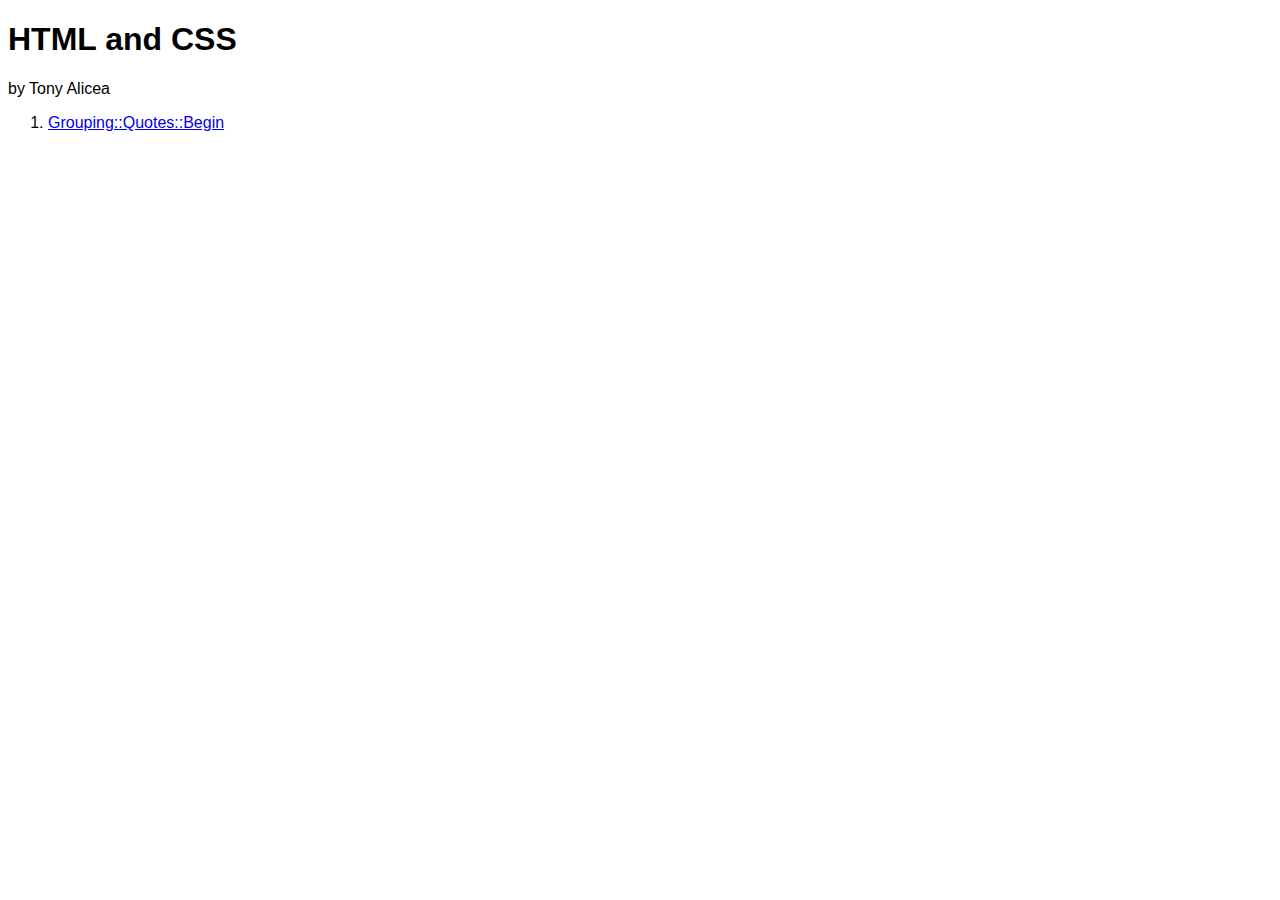
<file: index.html>
<!DOCTYPE html>
<html lang="en">
  <head>
    <meta charset="UTF-8" />
    <meta name="viewport" content="width=device-width, initial-scale=1.0" />
    <meta http-equiv="X-UA-Compatible" content="ie=edge" />
    <title>HTML and CSS by Tony Alicea</title>
    <link rel="stylesheet" type="text/css" href="styles.css" />
  </head>
  <body>
    <h1>
      HTML and CSS
    </h1>
    <p>by Tony Alicea</p>
    <ol>
      <li><a href="F2_Grouping__Quotes/Begin/index.html">Grouping::Quotes::Begin</a></a></li>
    </ol>
  </body>
</html>
</file>
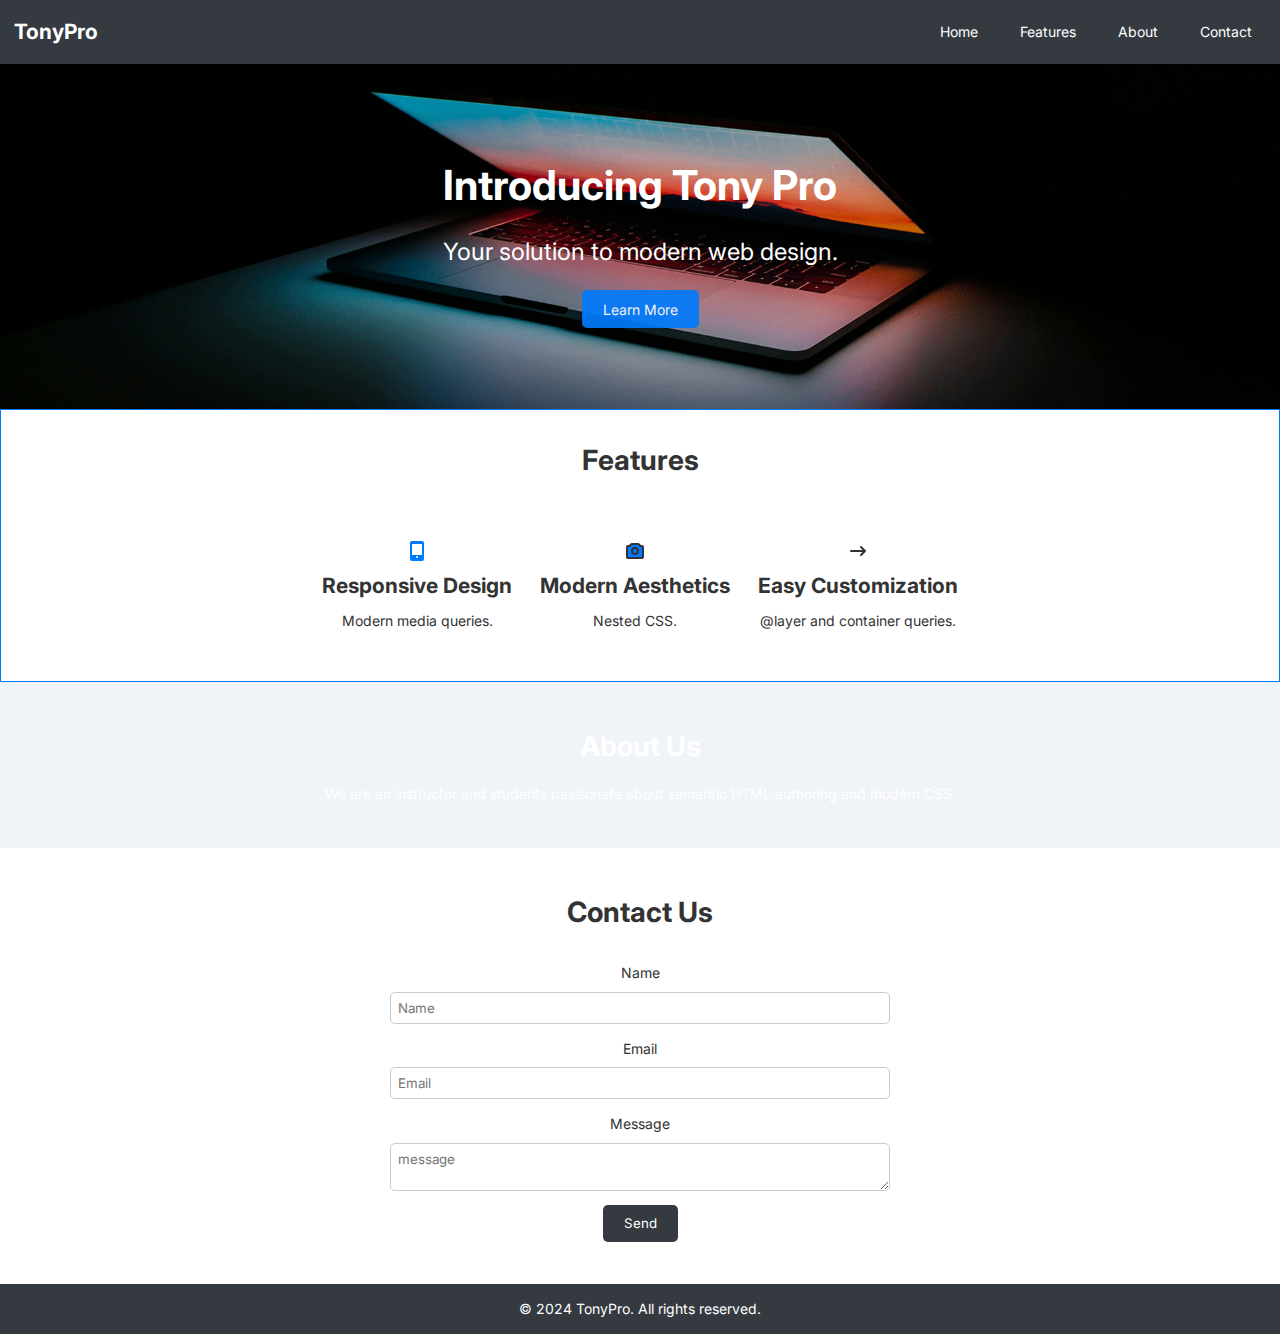
<file: 3_LANDINGPAGE/index.html>
<!DOCTYPE html>
<html lang="en">
    <head>
        <meta charset="UTF-8" />
        <meta name="viewport" content="width=device-width, initial-scale=1.0" />
        <link
            href="https://fonts.googleapis.com/css2?family=Inter:wght@400;500;700&display=swap"
            rel="stylesheet"
        />
        <link rel="stylesheet" href="styles.css" media="all" />
        <title>Modern Landing Page</title>
    </head>
    <body>
        <header>
            <nav>
                <p class="logo">TonyPro</p>
                <a
                    class="menu-toggle"
                    id="menu-toggle"
                    aria-label="Menu button"
                    aria-expended="false"
                    >☰</a
                >
                <ul class="nav-links" id="nav-links">
                    <li><a href="#home">Home</a></li>
                    <li><a href="#features">Features</a></li>
                    <li><a href="#about">About</a></li>
                    <li><a href="#contact">Contact</a></li>
                </ul>
            </nav>
        </header>
        <main>
            <section id="home" class="hero">
                <h1>Introducing Tony Pro</h1>
                <p>Your solution to modern web design.</p>
                <a href="#features" class="cta-button">Learn More</a>
            </section>
            <section id="features" class="features">
                <h2>Features</h2>
                <article class="feature">
                    <svg
                        aria-hidden="true"
                        xmlns="http://www.w3.org/2000/svg"
                        width="24"
                        height="24"
                        fill="currentColor"
                        viewBox="0 0 24 24"
                    >
                        <path
                            fill-rule="evenodd"
                            d="M5 4a2 2 0 0 1 2-2h10a2 2 0 0 1 2 2v16a2 2 0 0 1-2 2H7a2 2 0 0 1-2-2V4Zm12 12V5H7v11h10Zm-5 1a1 1 0 1 0 0 2h.01a1 1 0 1 0 0-2H12Z"
                            clip-rule="evenodd"
                        />
                    </svg>
                    <h3>Responsive Design</h3>
                    <p>Modern media queries.</p>
                </article>
                <article class="feature">
                    <svg
                        aria-hidden="true"
                        xmlns="http://www.w3.org/2000/svg"
                        width="24"
                        height="24"
                        fill="none"
                        viewBox="0 0 24 24"
                    >
                        <path
                            stroke="currentColor"
                            stroke-linejoin="round"
                            stroke-width="2"
                            d="M4 18V8a1 1 0 0 1 1-1h1.5l1.707-1.707A1 1 0 0 1 8.914 5h6.172a1 1 0 0 1 .707.293L17.5 7H19a1 1 0 0 1 1 1v10a1 1 0 0 1-1 1H5a1 1 0 0 1-1-1Z"
                        />
                        <path
                            stroke="currentColor"
                            stroke-linejoin="round"
                            stroke-width="2"
                            d="M15 12a3 3 0 1 1-6 0 3 3 0 0 1 6 0Z"
                        />
                    </svg>
                    <h3>Modern Aesthetics</h3>
                    <p>Nested CSS.</p>
                </article>
                <article class="feature">
                    <svg
                        aria-hidden="true"
                        xmlns="http://www.w3.org/2000/svg"
                        width="24"
                        height="24"
                        fill="none"
                        viewBox="0 0 24 24"
                    >
                        <path
                            stroke="currentColor"
                            stroke-linecap="round"
                            stroke-linejoin="round"
                            stroke-width="2"
                            d="M19 12H5m14 0-4 4m4-4-4-4"
                        />
                    </svg>
                    <h3>Easy Customization</h3>
                    <p>@layer and container queries.</p>
                </article>
            </section>
            <section id="about" class="about">
                <h2>About Us</h2>
                <p>
                    We are an instructor and students passionate about semantic
                    HTML authoring and modern CSS.
                </p>
            </section>
            <section id="contact" class="contact">
                <h2>Contact Us</h2>
                <form>
                    <label for="name">Name</label>
                    <input
                        type="text"
                        id="name"
                        name="name"
                        placeholder="Name"
                        required
                    />
                    <label for="name">Email</label>
                    <input
                        type="text"
                        id="email"
                        name="email"
                        placeholder="Email"
                        required
                    />
                    <label for="name">Message</label>
                    <textarea
                        id="message"
                        name="message"
                        placeholder="message"
                        required
                    ></textarea>
                    <button type="submit">Send</button>
                </form>
            </section>
        </main>
        <footer>
            <p>&copy; 2024 TonyPro. All rights reserved.</p>
        </footer>
        <script>
            document
                .getElementById("menu-toggle")
                .addEventListener("click", function () {
                    document
                        .getElementById("nav-links")
                        .classList.toggle("active");
                    document.getElementById("menu-toggle").ariaExpanded =
                        document.getElementById("menu-toggle").ariaExpanded ==
                        "true"
                            ? "false"
                            : "true";
                });
        </script>
    </body>
</html>
</file>
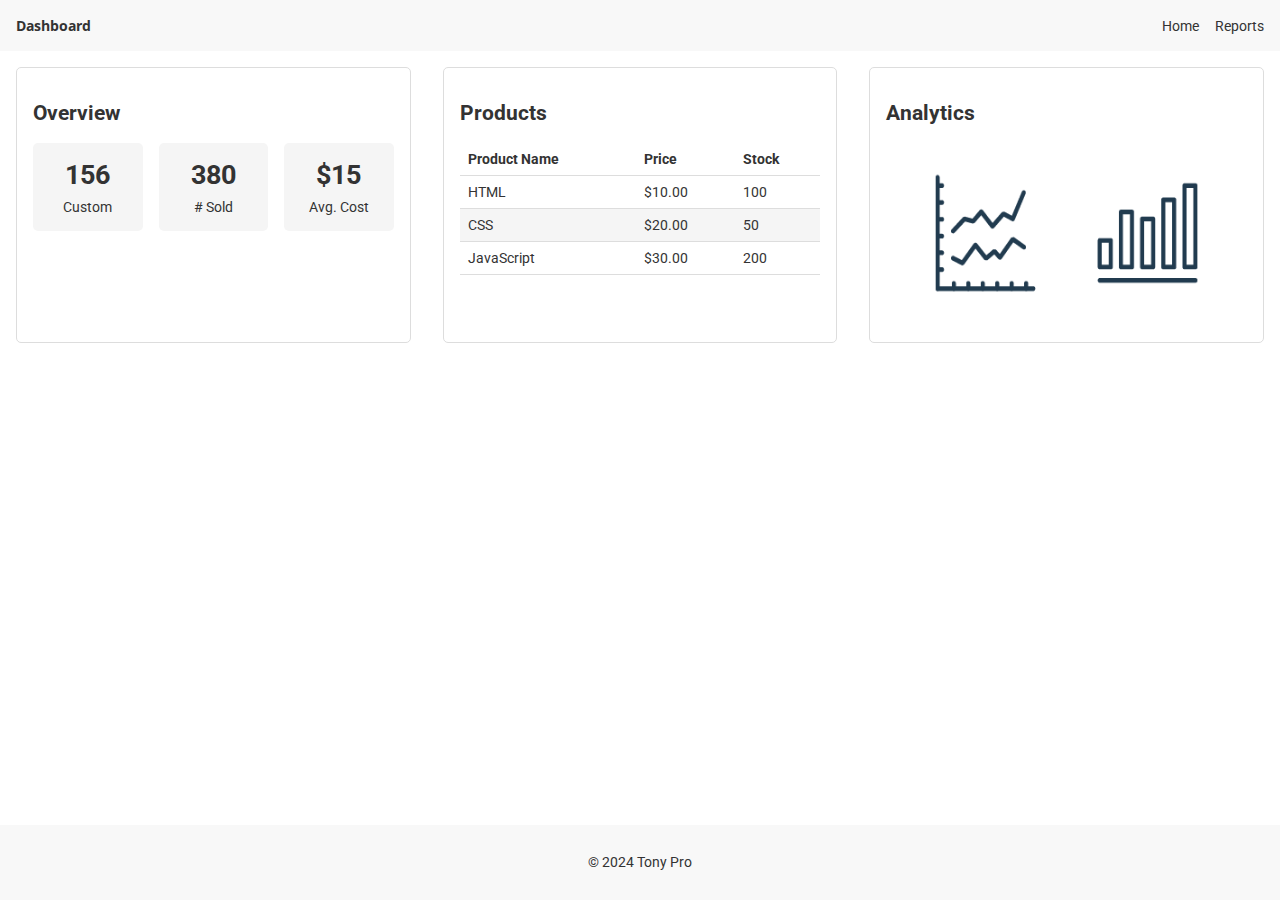
<file: 4_DASHBOARD/index.html>
<!DOCTYPE html>
<html lang="en">
    <head>
        <meta charset="UTF-8" />
        <meta name="viewport" content="width=device-width, initial-scale=1.0" />
        <link
            href="https://fonts.googleapis.com/css2?family=Open+Sans:wght@400;600&family=Roboto:wght@400;500&display=swap"
            rel="stylesheet"
        />
        <title>Modern Dashboard</title>
        <link rel="stylesheet" href="styles.css" />
    </head>
    <body>
        <header>
            <h1>Dashboard</h1>
            <nav class="header-nav">
                <ul>
                    <li><a href="#home">Home</a></li>
                    <li><a href="#reports">Reports</a></li>
                </ul>
            </nav>
        </header>
        <main>
            <section id="overview">
                <h2>Overview</h2>
                <dl class="metrics">
                    <div class="metric">
                        <dt class="metric-label">Custom</dt>
                        <dd class="metric-number">156</dd>
                    </div>
                    <div class="metric">
                        <dt class="metric-label"># Sold</dt>
                        <dd class="metric-number">380</dd>
                    </div>
                    <div class="metric">
                        <dt class="metric-label">Avg. Cost</dt>
                        <dd class="metric-number">$15</dd>
                    </div>
                </dl>
            </section>
            <section id="products">
                <h2>Products</h2>
                <table>
                    <thead>
                        <tr>
                            <th>Product Name</th>
                            <th>Price</th>
                            <th>Stock</th>
                        </tr>
                    </thead>
                    <tbody>
                        <tr>
                            <td>HTML</td>
                            <td>$10.00</td>
                            <td>100</td>
                        </tr>
                        <tr>
                            <td>CSS</td>
                            <td>$20.00</td>
                            <td>50</td>
                        </tr>
                        <tr>
                            <td>JavaScript</td>
                            <td>$30.00</td>
                            <td>200</td>
                        </tr>
                    </tbody>
                </table>
            </section>
            <section id="analytics">
                <h2>Analytics</h2>
                <img src="chart_placeholder.png" alt="Chart Placeholder" />
            </section>
        </main>
        <footer>
            <p>&copy; 2024 Tony Pro</p>
        </footer>
    </body>
</html>
</file>
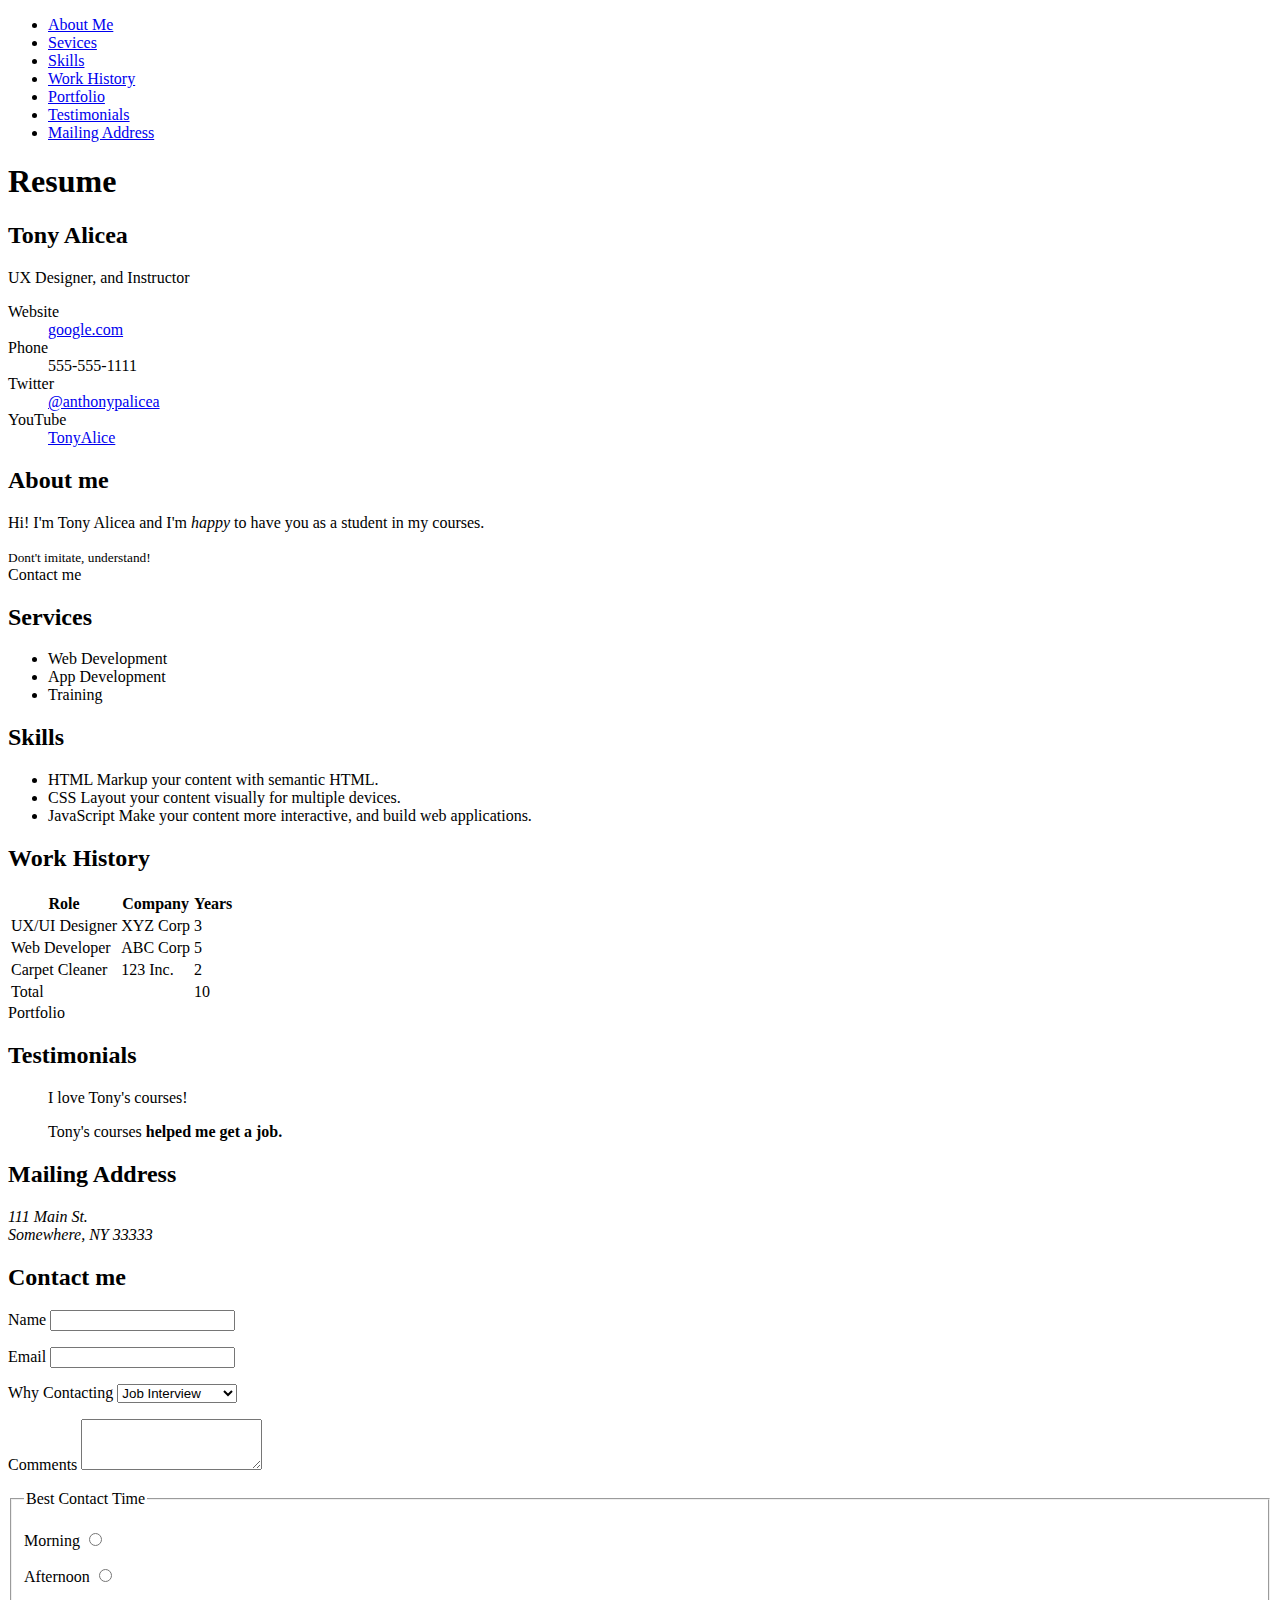
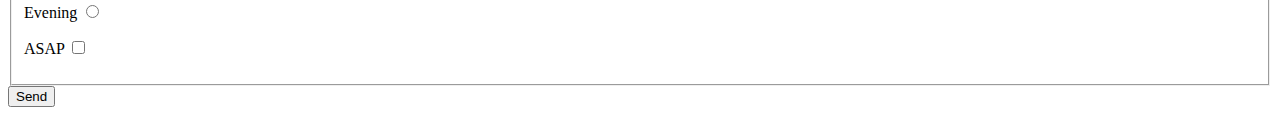
<file: C1_HTML_ADocument/Begin/index.html>
<!DOCTYPE html>
<html lang="en">
    <head>
        <meta charset="UTF-8" />
        <title>Resume of Tony Alicea</title>
    </head>
    <body>
        <nav>
            <ul>
                <li><a href="#aboutme">About Me</a></li>
                <li><a href="#sevices">Sevices</a></li>
                <li><a href="#skills">Skills</a></li>
                <li><a href="#workhistory">Work History</a></li>
                <li><a href="#portfolio">Portfolio</a></li>
                <li><a href="#testimonials">Testimonials</a></li>
                <li><a href="#mailingaddress">Mailing Address</a></li>
            </ul>
        </nav>
        <main>
            <h1>Resume</h1>
            <section>
                <h2>Tony Alicea</h2>
                <p>UX Designer, and Instructor</p>
                <dl>
                    <dt>Website</dt>
                    <dd>
                        <a href="https://google.com" target="_blank"
                            >google.com</a
                        >
                    </dd>
                    <dt>Phone</dt>
                    <dd>555-555-1111</dd>
                    <dt>Twitter</dt>
                    <dd><a href="https://twitter.com">@anthonypalicea</a></dd>
                    <dt>YouTube</dt>
                    <dd>
                        <a href="https://youtube.com/tonyalicea">TonyAlice</a>
                    </dd>
                </dl>
            </section>

            <article id="aboutme">
                <header>
                    <h2>About me</h2>
                </header>
                <p>
                    Hi! I'm Tony Alicea and I'm <em>happy</em> to have you as a
                    student in my courses.
                </p>
                <aside><small>Dont't imitate, understand!</small></aside>
                <footer>Contact me</footer>
            </article>

            <section id="sevices">
                <h2>Services</h2>
                <ul>
                    <li>Web Development</li>
                    <li>App Development</li>
                    <li>Training</li>
                </ul>
            </section>

            <section id="skills">
                <h2>Skills</h2>
                <ul>
                    <li>HTML Markup your content with semantic HTML.</li>
                    <li>
                        CSS Layout your content visually for multiple devices.
                    </li>
                    <li>
                        JavaScript Make your content more interactive, and build
                        web applications.
                    </li>
                </ul>
            </section>

            <section id="workhistory">
                <h2>Work History</h2>

                <table>
                    <thead>
                        <tr>
                            <th>Role</th>
                            <th>Company</th>
                            <th>Years</th>
                        </tr>
                    </thead>
                    <tbody>
                        <tr>
                            <td>UX/UI Designer</td>
                            <td>XYZ Corp</td>
                            <td>3</td>
                        </tr>
                        <tr>
                            <td>Web Developer</td>
                            <td>ABC Corp</td>
                            <td>5</td>
                        </tr>
                        <tr>
                            <td>Carpet Cleaner</td>
                            <td>123 Inc.</td>
                            <td>2</td>
                        </tr>
                    </tbody>
                    <tfoot>
                        <tr>
                            <td colspan="2">Total</td>
                            <td>10</td>
                        </tr>
                    </tfoot>
                </table>
                <!-- <ol reversed>
                <li>3 years</li>
                <li>5 years</li>
                <li>2 years</li>
            </ol> -->
            </section>
            <!-- Needs pectures -->
            <section id="portfolio">Portfolio</section>

            <section id="testimonials">
                <h2>Testimonials</h2>
                <blockquote>
                    <p>I love Tony's courses!</p>
                </blockquote>
                <blockquote>
                    <p>Tony's courses <strong>helped me get a job.</strong></p>
                </blockquote>
            </section>

            <section id="mailingaddress">
                <h2>Mailing Address</h2>
                <address>
                    111 Main St.<br />
                    Somewhere, NY 33333
                </address>
            </section>
            <section id="contactme">
                <h2>Contact me</h2>
                <form action="dosomething.html" method="POST">
                    <p>
                        <label for="name">Name</label>
                        <input type="text" id="name" name="name" required />
                    </p>
                    <p>
                        <label for="email">Email</label>
                        <input type="email" id="email" name="email" required />
                    </p>
                    <p>
                        <label for="whycontacting">Why Contacting</label>
                        <select id="whycontacting" name="whycontacting">
                            <option value="jobinterview">Job Interview</option>
                            <option value="needcontractor">
                                Need Contractor
                            </option>
                        </select>
                    </p>
                    <p>
                        <label for="comments">Comments</label>
                        <textarea
                            id="comments"
                            name="comments"
                            rows="3"
                        ></textarea>
                    </p>
                    <fieldset>
                        <legend>Best Contact Time</legend>
                        <p>
                            <label for="contacttime1">Morning</label>
                            <input
                                type="radio"
                                id="contacttime1"
                                name="contacttime"
                                value="morning"
                            />
                        </p>
                        <p>
                            <label for="contacttime2">Afternoon</label>
                            <input
                                type="radio"
                                id="contacttime2"
                                name="contacttime"
                                value="afternoon"
                            />
                        </p>
                        <p>
                            <label for="contacttime3">Evening</label>
                            <input
                                type="radio"
                                id="contacttime3"
                                name="contacttime"
                                value="evening"
                            />
                        </p>
                        <p>
                            <label for="asap">ASAP</label>
                            <input type="checkbox" id="asap" name="asap" />
                        </p>
                    </fieldset>
                    <button type="submit">Send</button>
                </form>
            </section>
        </main>
    </body>
</html>
</file>
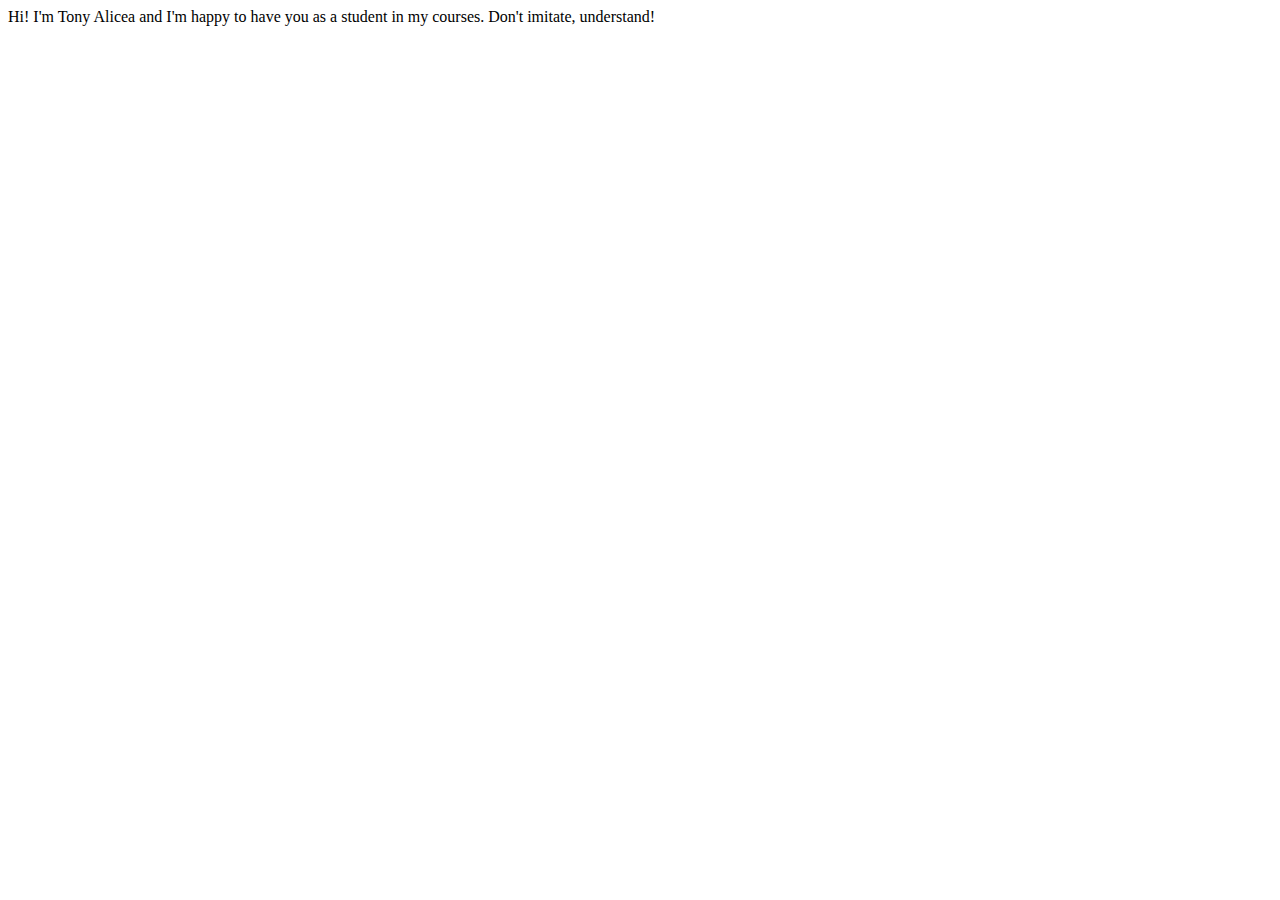
<file: E2_Sections_SelfContainedCompositions/Finished/index.html>
<!DOCTYPE html>
<html lang="en">
    <head>
        <meta charset="UTF-8">
        <title>Resume of Tony Alicea</title>
    </head>
    <body>
        <article>
            Hi! I'm Tony Alicea and I'm happy to have you as a student in my courses. Don't imitate, understand!
        </article>
    </body>
</html>
</file>
<file: styles.css>
body {
  font-family: Arial, Helvetica, sans-serif;
}
</file>
<file: 3_LANDINGPAGE/styles.css>
/* Declare layers in order of priority */
@layer reset, base navigation, components;

/* Reset and base styles */
@layer reset {
    * {
        margin: 0;
        padding: 0;
        box-sizing: border-box;
        font-family: "Inter", san-serif;
    }

    html,
    body {
        width: 100%;
        overflow-x: hidden;
        font-size: 14px;
    }
}

/* Color variables */
@layer base {
    :root {
        --background-color: #f0f4f8;
        --text-color: #333;
        --primary-color: #007bff;
        --secondary-color: #6c757d;
        --light-bg: #ffffff;
        --dark-bg: #343a40;
        --light-text: #ffffff;
        --dark-text: #000000;
    }

    @media (prefers-color-scheme: dark) {
        :root {
            --background-color: #343a40;
            --text-color: #ffffff;
            --secondary-color: #adb5bd;
            --light-bg: #495057;
            --dark-bg: #000000;
        }
    }
}

@layer base {
    body {
        display: flex;
        flex-direction: column;
        min-height: 100vh;
        line-height: 1.6;
        background-color: var(--background-color);
        color: var(--text-color);
    }

    a {
        text-decoration: none;
        color: inherit;
    }
}

@layer navigation {
    header {
        background: var(--dark-bg);
        color: var(--light-text);
        padding: 1rem 0;
    }

    nav {
        display: flex;
        justify-content: space-between;
        align-items: center;
        width: 100%;
        max-width: calc(100% - 2rem);
        margin: auto;
        padding: 0 1 rem;

        .logo {
            font-size: 1.5rem;
            font-weight: bold;
        }

        .menu-toggle {
            font-size: 2rem;

            @media (width > 768px) {
                display: none;
            }
        }

        .nav-links {
            display: none;
            background: var(--dark-bg);
            text-align: right;
            list-style: none;
            flex-direction: column;

            &.active {
                display: flex;
            }

            @media (width <= 768px) {
                top: 60px;
                right: 0;
                width: 100%;
                position: absolute;
            }

            @media (width > 768px) {
                display: flex;
                flex-direction: row;
            }

            li {
                margin: 0;

                @media (width > 768px) {
                    margin-left: 1rem;
                }

                a {
                    display: block;
                    padding: 1rem;

                    &:hover {
                        @media (width <= 768px) {
                            background: var(--secondary-color);
                            color: var(--light-text);
                        }
                    }

                    @media (width <= 768px) {
                        border-bottom: 1px solid var(--secondary-color);
                        transition: background 0.3s, color 0.3s;
                    }

                    @media (width > 768px) {
                        padding: 0.5rem 1rem;
                    }
                }
            }
        }
    }
}

/* Page Components */
@layer components {
    .hero {
        background: url("laptop.png") no-repeat center center/cover;
        color: var(--light-text);
        text-align: center;
        padding: calc(5rem + 2vh) 1rem;
        width: 100%;

        h1 {
            font-size: calc(2.5rem + 0.5vw);
            margin-bottom: 1rem;
        }

        p {
            font-size: calc(1.25rem + 0.5vw);
            margin-bottom: 2rem;
        }

        .cta-button {
            background-color: var(--primary-color);
            color: var(--light-text);
            padding: 0.75rem 1.5rem;
            border-radius: 5px;
            opacity: 0.9;
            transition: 0.3s;

            &:hover {
                opacity: 1;
            }
        }
    }

    .features {
        padding: 3rem 1rem;
        background-color: var(--light-bg);
        text-align: center;
        width: 100%;
        container-type: inline-size;
        display: flex;
        justify-content: center;
        flex-wrap: wrap;
        gap: 2rem;

        h2 {
            font-size: 2rem;
            margin-bottom: 2rem;
            flex-basis: 100%;
        }

        svg {
            fill: var(--primary-color);
        }

        .feature {
            @container (width >=600) {
                flex: 1;
                max-width: 300px;

                svg {
                    margin-bottom: 1rem;
                    width: 48px;
                    height: 48px;
                }
            }

            margin-bottom: 1.5rem;
            h3 {
                font-size: 1.5rem;
                margin-bottom: 0.5rem;
            }
        }

        &:has(.feature) {
            border: 1px solid var(--primary-color);
            padding: 2rem;
        }
    }

    .about {
        color: var(--light-text);
        padding: 3rem 1rem;
        background: var(--background-color);
        text-align: center;
        width: 100%;

        h2 {
            font-size: 2rem;
            margin-bottom: 1rem;
        }

        p {
            max-width: 800px;
            margin: 0 auto;
            text-align: center;
        }
    }

    .contact {
        padding: 3rem 1rem;
        background: var(--light-bg);
        text-align: center;
        width: 100%;

        h2 {
            font-size: 2rem;
            margin-bottom: 1rem;
        }

        form {
            display: flex;
            flex-direction: column;
            align-items: center;

            label {
                margin-top: 1rem;
            }

            input,
            textarea {
                width: calc(100% - 2rem);
                max-width: 500px;
                padding: 0.5rem;
                margin-top: 0.5rem;
                border: 1px solid #ccc;
                border-radius: 5px;
            }

            button {
                padding: 0.75rem 1.5rem;
                margin-top: 1rem;
                border: none;
                background: var(--dark-bg);
                color: var(--light-text);
                border-radius: 5px;
                transition: background 0.3s;

                &:hover {
                    background-color: var(--secondary-color);
                }
            }

            &:has(
                    input:not(:placeholder-shown),
                    input:focus,
                    textarea:not(:placeholder-shown),
                    textarea:focus
                ) {
                button {
                    background-color: var(--primary-color);
                }
            }
        }
    }

    footer {
        padding: 1rem;
        margin-top: auto;
        background: var(--dark-bg);
        color: var(--light-text);
        text-align: center;
        width: 100%;
    }
}
</file>
<file: 4_DASHBOARD/styles.css>
@layer reset {
    *,
    *::before,
    *::after {
        box-sizing: border-box;
    }
}

@layer base {
    :root {
        --color-bg: #fff;
        --color-bg-darker: #f8f8f8;
        --color-text: #333;
        --color-border: #ddd;
        --color-bg-alternate: #f5f5f5;
        --font-primary: "Roboto", sans-serif;
        --font-secondary: "Open Sans", sans-serif;
        --font-size-base: 14px;
        --font-size-small: 0.857rem;
        --font-size-large: 1.714rem;
    }

    body {
        font-family: var(--font-primary);
        font-size: var(--font-size-base);
        margin: 0;
        padding: 0;
        display: grid;
        grid-template-rows: auto 1fr auto;
        grid-template-columns: 1fr;
        height: 100vh;
        color: var(--color-text);
        background-color: var(--color-bg);
    }

    header {
        grid-column: 1 / -1;
        background-color: var(--color-bg-darker);
        padding: 1rem;

        display: flex;
        justify-content: space-between;
        align-items: center;

        h1 {
            margin: 0;
            font-family: var(--font-secondary);
            font-size: var(--font-size-base);
        }

        .header-nav {
            ul {
                list-style: none;
                margin: 0;
                padding: 0;
                display: flex;
                gap: 1rem;

                li {
                    a {
                        text-decoration: none;
                        color: var(--color-text);
                        font-size: var(--font-size-base);
                    }
                }
            }
        }
    }

    main {
        padding: 1rem;
        background-color: var(--color-bg);
        display: grid;
        grid-template-rows: auto 1fr auto;
        grid-template-columns: 1fr 1fr;
        gap: 2rem;

        @media (max-width: 768px) {
            grid-template-columns: 1fr;
        }

        @media (min-width: 1024px) {
            grid-template-columns: 1fr 1fr 1fr;
        }

        section {
            padding: 1rem;
            border: 1px solid var(--color-border);
            border-radius: 5px;
            font-size: var(--font-size-base);
        }
    }
}

@layer components {
    .metrics {
        display: flex;
        gap: 1rem;

        .metric {
            flex: 1;
            display: flex;
            flex-wrap: wrap-reverse;
            background-color: var(--color-bg-alternate);
            padding: 1rem;
            border-radius: 5px;
            text-align: center;

            & > * {
                flex-basis: 100%;
            }

            .metric-number {
                font-size: var(--font-size-large);
                font-weight: bold;
                margin: 0;
            }

            .metric-label {
                font-size: var(--font-size-small);
                margin: 0;
                margin-block-start: 0.5rem;
            }
        }
    }

    table {
        width: 100%;
        border-collapse: collapse;

        th,
        td {
            padding: 0.5rem;
            text-align: left;
            border-bottom: 1px solid var(--color-border);
        }

        &:has(tbody tr:nth-last-of-type(3)) {
            tbody tr:nth-last-of-type(even) {
                background-color: var(--color-bg-alternate);
            }
        }
    }

    #analytics {
        img {
            max-width: 100%;
        }
    }

    footer {
        grid-column: 1 / -1;
        background-color: var(--color-bg-darker);
        padding: 1rem;
        text-align: center;
        font-size: var(--font-size-small);
    }
}
</file>
